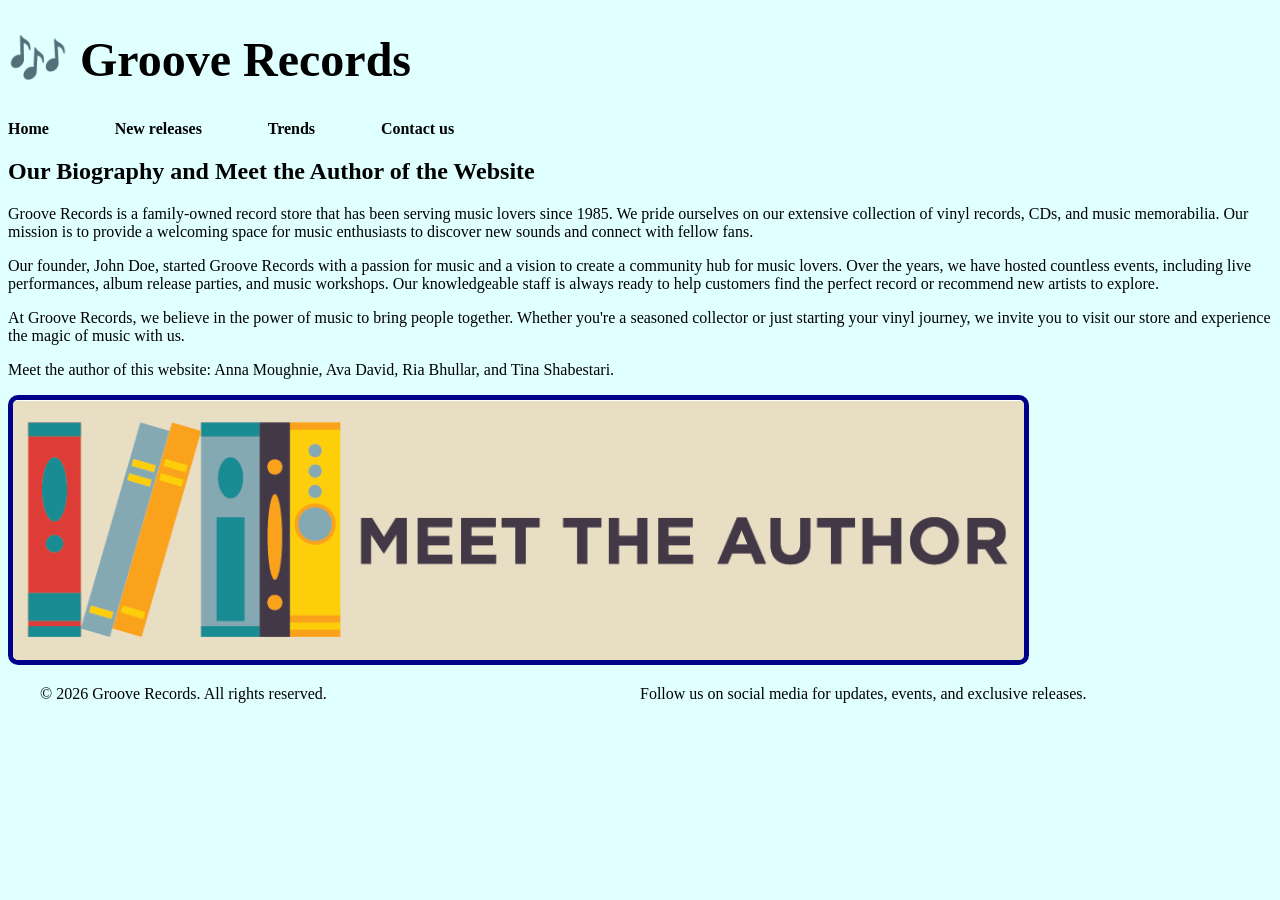
<file: html/biography.html>
<!DOCTYPE html>
<html lang="en">
<head>
    <meta charset="UTF-8">
    <meta name="viewport" content="width=device-width, initial-scale=1.0">
    <title>Contact Us</title>
    <link rel="stylesheet" href="../styles/style.css">
</head>
<body>

    <header>
        <h1>🎶 Groove Records</h1>
    </header>

    <nav>
        <ul>
            <li><a href="index.html">Home</a></li>
            <li><a href="new-releases.html">New releases</a></li>
            <li><a href="trends.html">Trends</a></li>
            <li><a href="contact.html">Contact us</a></li>
        </ul>
    </nav>

    <main>
        <h2>Our Biography and Meet the Author of the Website</h2>
        <p>Groove Records is a family-owned record store that has been serving music lovers since 1985. We pride ourselves on our extensive collection of vinyl records, CDs, and music memorabilia. Our mission is to provide a welcoming space for music enthusiasts to discover new sounds and connect with fellow fans.</p>
        <p>Our founder, John Doe, started Groove Records with a passion for music and a vision to create a community hub for music lovers. Over the years, we have hosted countless events, including live performances, album release parties, and music workshops. Our knowledgeable staff is always ready to help customers find the perfect record or recommend new artists to explore.</p>
        <p>At Groove Records, we believe in the power of music to bring people together. Whether you're a seasoned collector or just starting your vinyl journey, we invite you to visit our store and experience the magic of music with us.</p>
        <p>Meet the author of this website: Anna Moughnie, Ava David, Ria Bhullar, and Tina Shabestari.</p>
        <img class="biography-image" src="../imgs/meet-the-author-01_0.png" alt="box of records">
    </main>
     <footer>
        <p>&copy; 2026 Groove Records. All rights reserved.</p>
        <p>Follow us on social media for updates, events, and exclusive releases.</p>
    </footer>
</body>
</html>
</file>
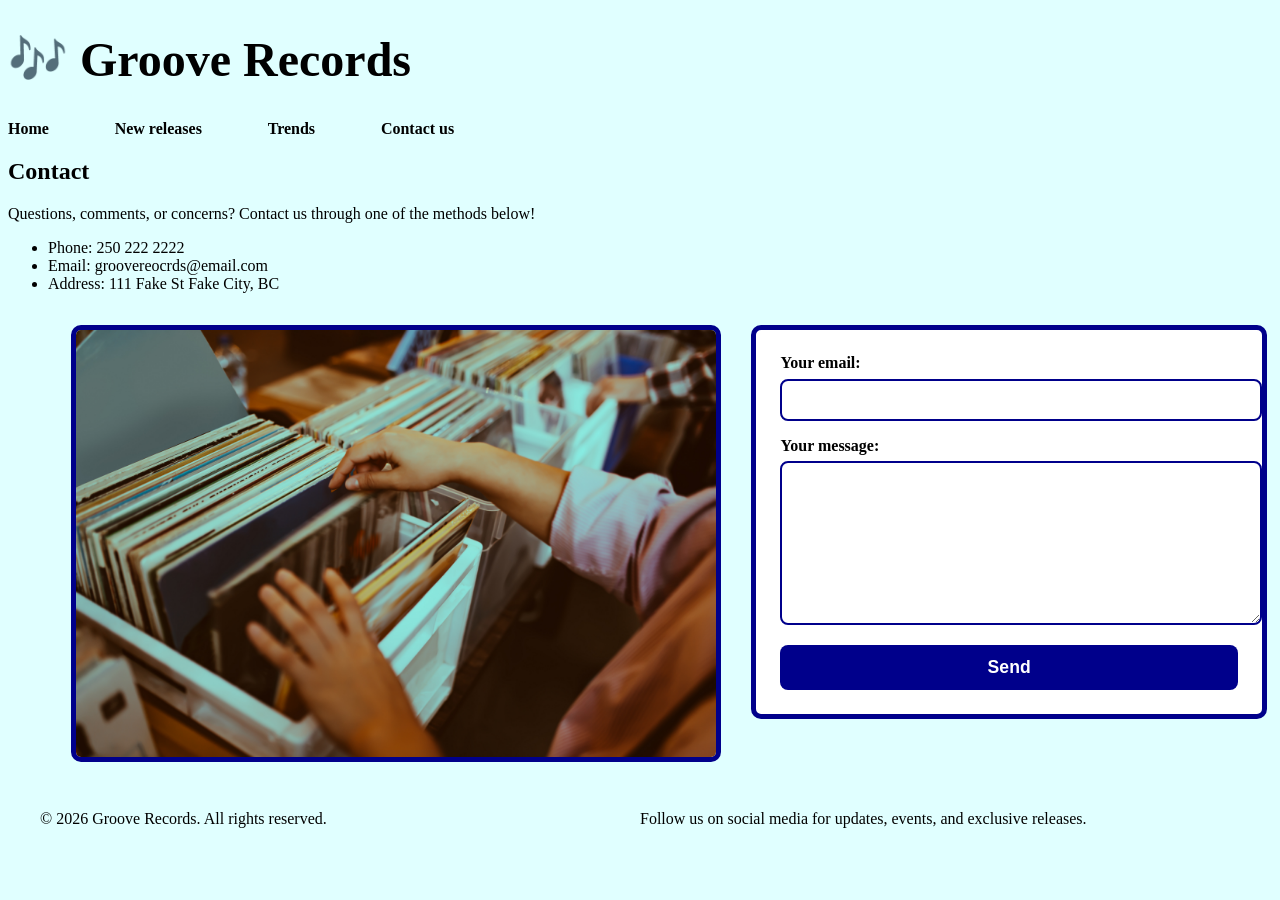
<file: html/contact.html>
<!DOCTYPE html>
<html lang="en">
<head>
    <meta charset="UTF-8">
    <meta name="viewport" content="width=device-width, initial-scale=1.0">
    <title>Contact Us</title>
    <link rel="stylesheet" href="../styles/style.css">
</head>
<body>

    <header>
        <h1>🎶 Groove Records</h1>
    </header>

    <nav>
        <ul>
            <li><a href="index.html">Home</a></li>
            <li><a href="new-releases.html">New releases</a></li>
            <li><a href="trends.html">Trends</a></li>
            <li><a href="contact.html">Contact us</a></li>
        </ul>
    </nav>

    <main>
        <h2>Contact</h2>
        <p>Questions, comments, or concerns? Contact us through one of the methods below!</p>
        <ul>

            <li>Phone: 250 222 2222</li>
            <li>Email: groovereocrds@email.com</li>
            <li>Address: 111 Fake St Fake City, BC</li>
        </ul>
        <div class="contact-layout">
            <img class="contact-image" src="../imgs/record_box.jpeg" alt="box of records">
            <!-- modify this form HTML and place wherever you want your form -->
            <form class="contact-form" action="https://formspree.io/f/xlgwjqlp" method="POST">
                <div class="form-group">
                <label> Your email:</label>
                <input type="email" name="email">
                </div>
                <div class="form-group">
                <label> Your message:</label>
                <textarea name="message"></textarea>
                <!-- your other form fields go here -->
                </div>
                <button type="submit">Send</button>
            </form>
        </div> 
    </main>

    <footer>
        <p>&copy; 2026 Groove Records. All rights reserved.</p>
        <p>Follow us on social media for updates, events, and exclusive releases.</p>
    </footer>
</body>
</html>
</file>
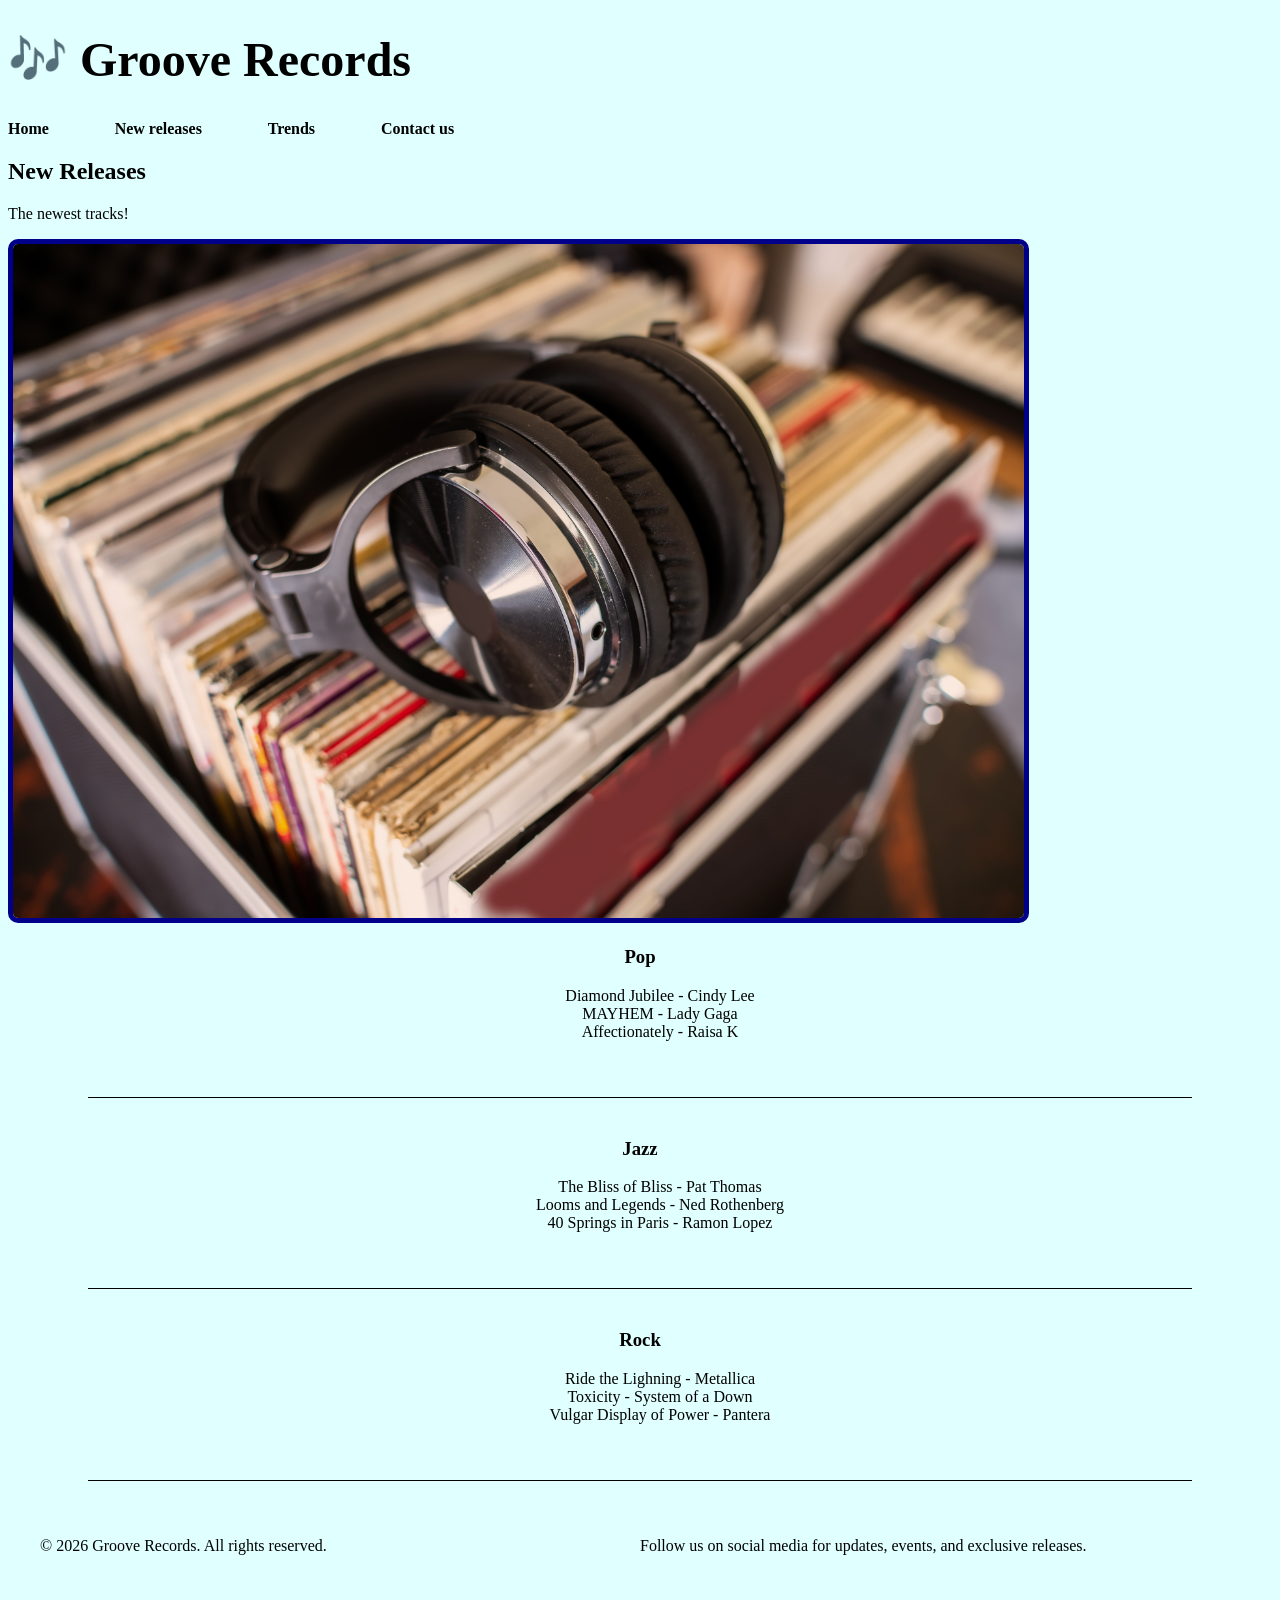
<file: html/new-releases.html>
<!DOCTYPE html>
<html lang="en">
<head>
    <meta charset="UTF-8">
    <meta name="viewport" content="width=device-width, initial-scale=1.0">
    <title>New Releases</title>
    <link rel="stylesheet" href="../styles/style.css">
</head>
<body>

    <header>
        <h1>🎶 Groove Records</h1>
    </header>

    <nav>
        <ul>
            <li><a href="index.html">Home</a></li>
            <li><a href="new-releases.html">New releases</a></li>
            <li><a href="trends.html">Trends</a></li>
            <li><a href="contact.html">Contact us</a></li>
        </ul>
    </nav>
    
    <main>
        <h2>New Releases</h2>
        <p>The newest tracks!</p>

        <img src="../imgs/headphones.jpeg" alt="headphones on a box of records">

        <section>
            <h3>Pop</h3>
            <ul>
                <li>Diamond Jubilee - Cindy Lee</li>
                <li>MAYHEM - Lady Gaga</li>
                <li>Affectionately - Raisa K</li>
            </ul>
        </section>

        <section>
            <h3>Jazz</h3>
            <ul>
                <li>The Bliss of Bliss - Pat Thomas</li>
                <li>Looms and Legends - Ned Rothenberg</li>
                <li>40 Springs in Paris - Ramon Lopez</li>
            </ul>
        </section>

        <section>
            <h3>Rock</h3>
            <ul>
                <li>Ride the Lighning - Metallica</li>
                <li>Toxicity - System of a Down</li>
                <li>Vulgar Display of Power - Pantera</li>
            </ul>
        </section>
        
    </main>

    <footer>
        <p>&copy; 2026 Groove Records. All rights reserved.</p>
        <p>Follow us on social media for updates, events, and exclusive releases.</p>
    </footer>
</body>
</html>
</file>
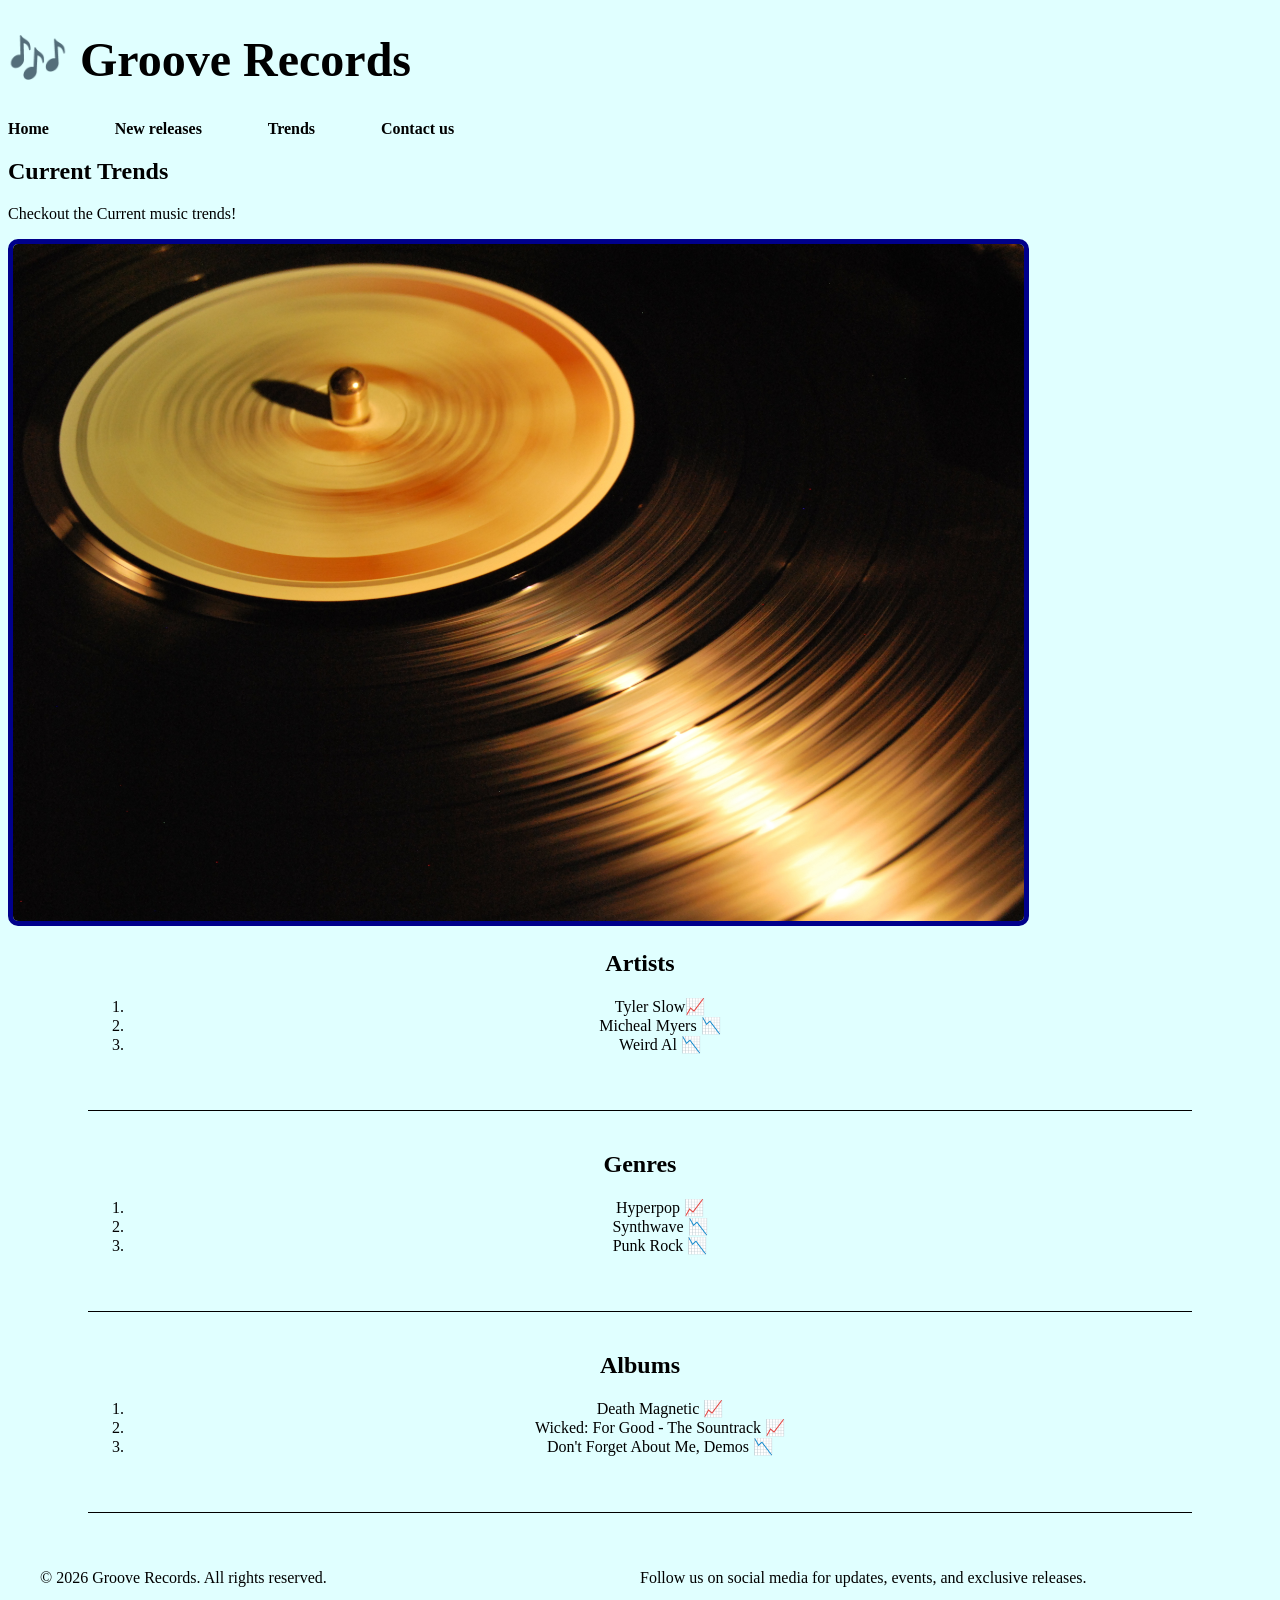
<file: html/trends.html>
<!DOCTYPE html>
<html lang="en">
<head>
    <meta charset="UTF-8">
    <meta name="viewport" content="width=device-width, initial-scale=1.0">
    <title>Trends</title>
    <link rel="stylesheet" href="../styles/style.css">
</head>
<body>

    <header>
        <h1>🎶 Groove Records</h1>
    </header>

    <nav>
        <ul>
            <li><a href="index.html">Home</a></li>
            <li><a href="new-releases.html">New releases</a></li>
            <li><a href="trends.html">Trends</a></li>
            <li><a href="contact.html">Contact us</a></li>
        </ul>
    </nav>

    <main>
        <h2>Current Trends</h2>
        <p>Checkout the Current music trends!</p>

        <img src="../imgs/record_close.jpeg" alt="Close up of a record">

        <section>
            <h2>Artists</h2>
            <ol>
                <li> Tyler Slow📈</li>
                <li> Micheal Myers 📉</li>
                <li> Weird Al 📉</li>
            </ol>
        </section>

        <section>
            <h2>Genres</h2>
            <ol>
                <li> Hyperpop 📈</li>
                <li> Synthwave 📉</li>
                <li> Punk Rock 📉</li>
            </ol>
        </section>

        <section>
            <h2>Albums</h2>
            <ol>
                <li> Death Magnetic 📈</li>
                <li> Wicked: For Good - The Sountrack 📈</li>
                <li> Don't Forget About Me, Demos 📉</li>
            </ol>
        </section>
    </main>
    
    <footer>
        <p>&copy; 2026 Groove Records. All rights reserved.</p>
        <p>Follow us on social media for updates, events, and exclusive releases.</p>
    </footer>
</body>
</html>
</file>
<file: styles/style.css>
body {
    background-color: lightcyan;
}

h1 {
    font-size: 3rem;
}

p {
    font-family: 'Times New Roman', Times, serif;
}

nav ul {
    width: 40vw;
    list-style-type: none;
    padding: 0;
    display: grid;
    grid-template-columns: repeat(4, auto);
    gap: -1rem;
}

nav ul li a {
    text-decoration: none;
    color: black;
    font-weight: bold;
}

nav ul li a:hover {
    color: blue;
    text-decoration: underline;
}

img {
    width: 80%;
    border: 5px solid darkblue;
    border-radius: 10px;
}
.contact-image {
    width: 40%;
    border: 5px solid darkblue;
    border-radius: 10px;
}

section {
    text-align: center;
    margin: 0 5rem 2.5rem 5rem;
    border-bottom: 1px black solid;
    padding-bottom: 2.5rem;
}

main section ul {
    list-style-type: none;
}

footer section {
    all: unset;
}

footer {
    padding: 2rem;
    padding-top: 0;
    display: grid;
    grid-template-columns: repeat(2, 1fr);
}

footer section ul {
    list-style-type: none;
    padding: 0;
    display: flex;
    justify-content: end;
}

footer section ul li {
    font-size: 1.5rem;
    padding-left: 2rem;
}

footer section ul li a {
    color: black;
}

footer section ul li a i {
    text-align: center;
}

.iconHover {
    transition: all 0.5s ease-in-out;
}

.iconHover:hover {
    scale: 1.5;
}
/* ======================
   CONTACT LAYOUT (IMAGE + FORM)
====================== */

.contact-layout {
    width: 90%;
    margin: 2rem auto;

    display: grid;
    grid-template-columns: 1.4fr 1fr;  /* image bigger than form */
    gap: 2.5rem;
    align-items: start;
}

/* override your global img { width:80% } */
.contact-image {
    width: 100%;
    border: 5px solid darkblue;
    border-radius: 10px;
}

/* FORM CARD */
.contact-form {
    width: 100%;
    padding: 1.5rem;

    background: white;
    border: 5px solid darkblue;
    border-radius: 10px;

    text-align: left; /* overrides section center */
}

.contact-form .form-group {
    margin-bottom: 1rem;
}

.contact-form label {
    display: block;
    margin-bottom: 0.4rem;
    font-weight: bold;
}

.contact-form input,
.contact-form textarea {
    width: 100%;
    padding: 10px;

    border: 2px solid darkblue;
    border-radius: 8px;

    font-family: 'Times New Roman', Times, serif;
    font-size: 1rem;
}

.contact-form textarea {
    min-height: 140px;
    resize: vertical;
}

.contact-form button {
    width: 100%;
    padding: 12px;

    background: darkblue;
    color: white;

    border: none;
    border-radius: 8px;

    font-size: 1.1rem;
    font-weight: bold;
    cursor: pointer;
}

.contact-form button:hover {
    background: blue;
    text-decoration: underline;
}

/* Responsive: stack on small screens */
@media (max-width: 900px) {
    .contact-layout {
        grid-template-columns: 1fr;
    }
}
</file>
